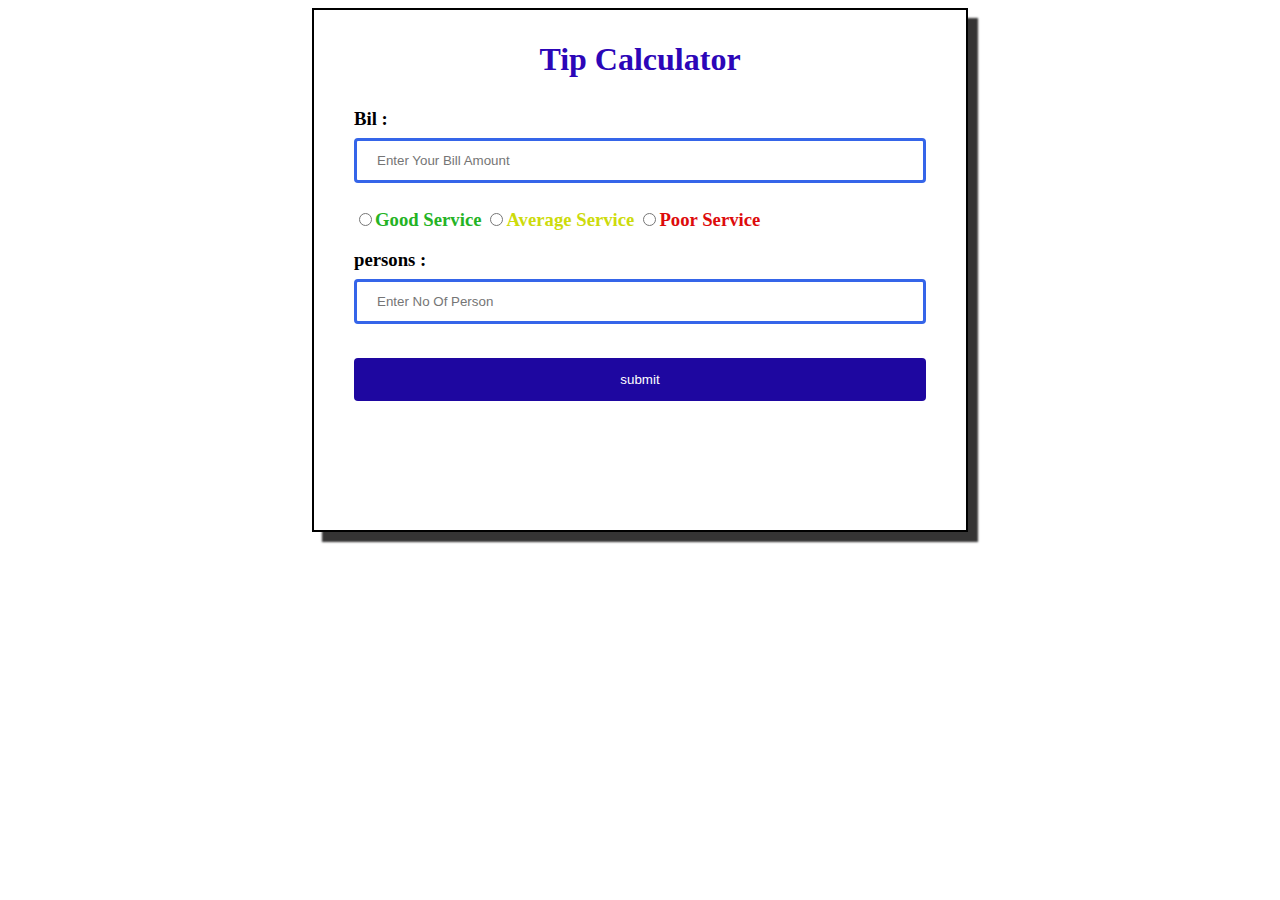
<file: cal-tip.html>
<!DOCTYPE html>
<html lang="en">
<head>
    <meta charset="UTF-8">
    <meta name="viewport" content="width=device-width, initial-scale=1.0">
    <meta http-equiv="X-UA-Compatible" content="ie=edge">
    <title>Document</title>
<style>
  .cont{
      margin: auto;
      width: 50%;
      padding: 10px;
      border: 2px solid black;
      height: 500px;
      box-shadow: 10px 10px 2px rgb(53, 52, 52);
      
  }

  h1{
      text-align: center;
      color: rgb(44, 6, 184);
  }

  

  .h{
      display: inline;
  }
input[type=text] {
    width: 100%;
  padding: 12px 20px;
  margin: 8px 0;
  display: inline-block;
  border: 3px solid rgb(53, 101, 233);
  border-radius: 4px;
  box-sizing: border-box;

}
 
.btn {
  width: 100%;
  background-color: rgb(30, 7, 160);
  color: white;
  padding: 14px 20px;
  margin: 8px 0;
  border: none;
  border-radius: 4px;
  cursor: pointer;
}

.btn:hover {
  background-color: #4124e6;
}
      

h3{
    display: inline;
}

.inner{
    margin: 30px;
    
}


</style>

</head>
<body>
    <div class="cont">
        <h1>Tip Calculator</h1>
        <div class="inner">
 <h3 class="h">Bil :</h3>&ensp;&ensp;&nbsp; <input type="text" class="tbil" placeholder="Enter Your Bill Amount"><br><br>

    <input type="radio" name="service"  value="1"><h3 style="color: rgb(36, 179, 36)">Good Service</h3>
    <input type="radio" name="service"  value="2"><h3 style="color: rgb(205, 219, 11)">Average Service</h3>
    <input type="radio" name="service"  value="3"><h3 style="color: rgb(221, 11, 11)">Poor Service</h3>
     
    <br><br>
    <h3 class="h">persons : </h3><input type="text" class="on" placeholder="Enter No Of Person">
    <br>
    <br>
   <div class="bt"> <button class="btn">submit</button></div> <br><br>

    <h3 style="text-align: center" class="res"></h3>

    </div>
</div>
    <script src="./cal-tip.js"></script>
</body>
</html>
</file>
